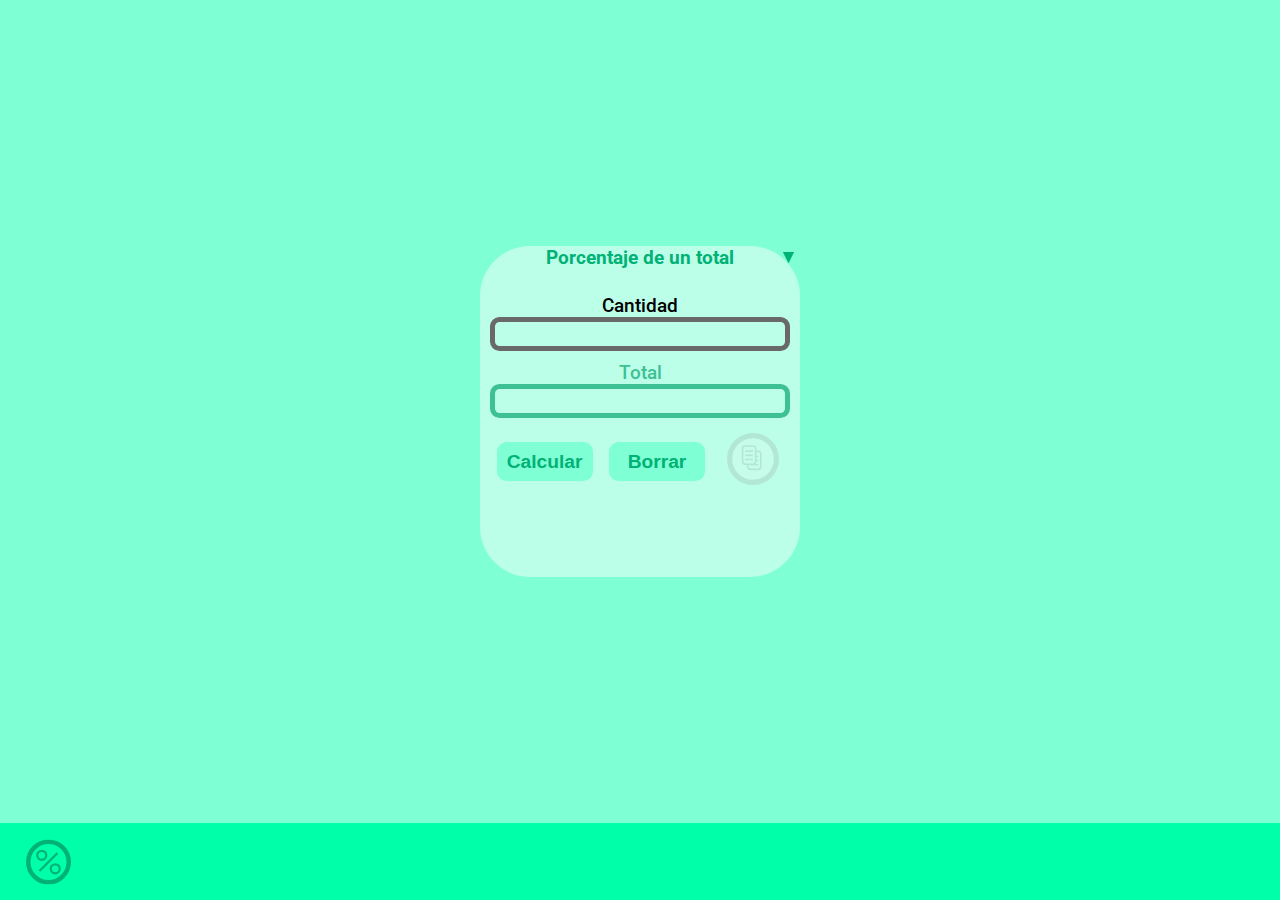
<file: index.html>
<!DOCTYPE html>
<html lang="es">
<head>
  <meta charset="UTF-8">
  <meta name="viewport" content="width=device-width, initial-scale=1.0">
  <title>Porcentajes</title>
  <link rel="stylesheet" href="/css/styles.css">
</head>
<body>
  <main>
    <div class="form">
      <h1 id="h1"><span id="h1-selected"></span></h1>
      <div class="row">
        <input type="number" id="input-1" autofocus />
        <label for="input-1" id="label-1"></label>
      </div>
      <div class="row">
        <input type="number" id="input-2" />
        <label for="input-2" id="label-2"></label>
      </div>
      <div id="button-div" class="button-div">
        <button id="process" class="button-result under"></button>
        <button id="remove" class="button-result under"></button>
        <div id="copy-span" class="copy-span no-press"></div>
      </div>
    </div>
  </main>
  <script type="module" src="/js/scripts.js"></script>
</body>
</html>
</file>
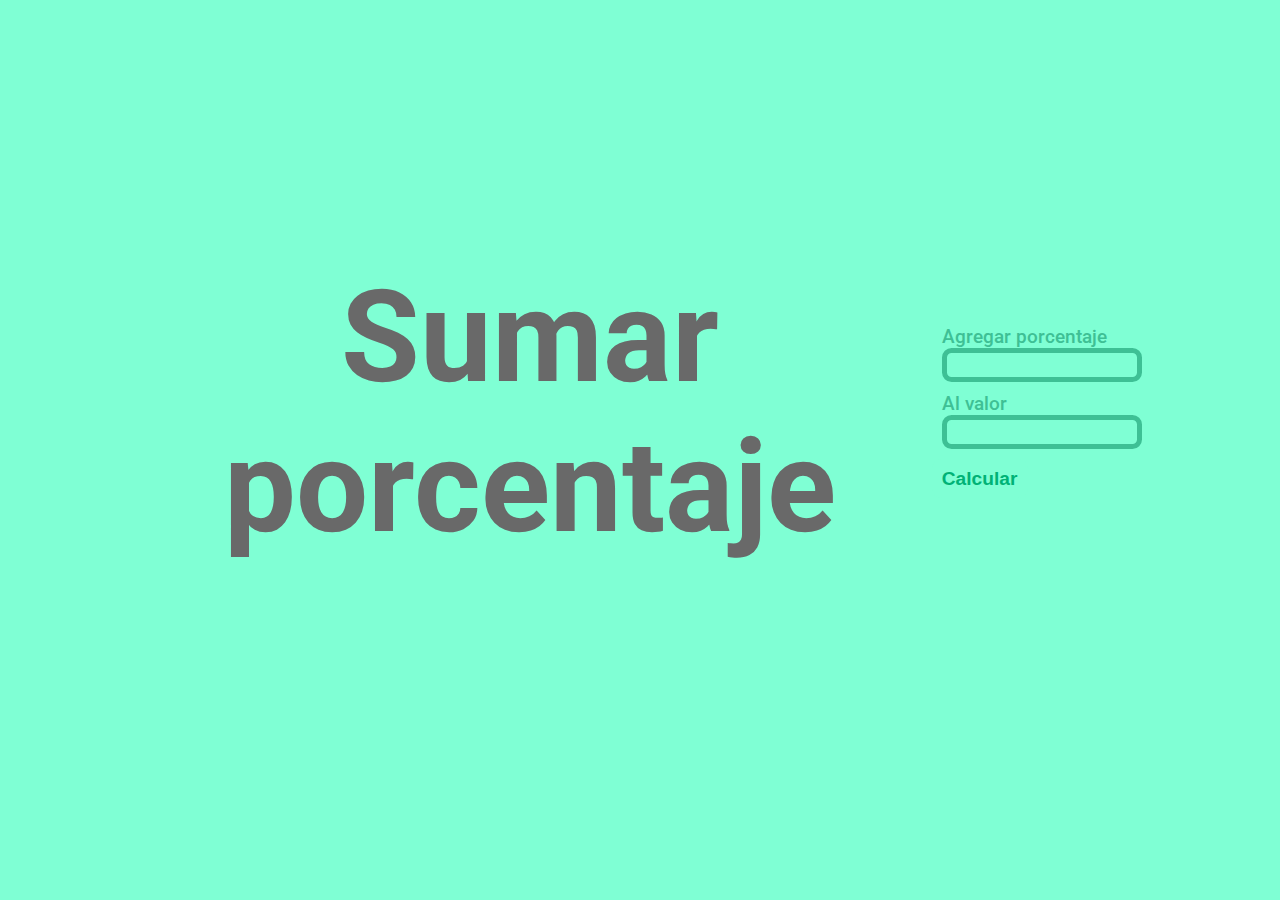
<file: add-percent.html>
<!DOCTYPE html>
<html lang="es">
<head>
  <meta charset="UTF-8">
  <meta name="viewport" content="width=device-width, initial-scale=1.0">
  <title>Porcentajes</title>
  <link rel="stylesheet" href="/css/styles.css">
</head>
<body>
  <main>
    <h2>Sumar porcentaje</h2>
    <form>
      <div class="row"><input type="number" id="n-percent"><label for="n-percent">Agregar porcentaje</label></div>
      <div class="row"><input type="number" id="n-total"><label for="n-total">Al valor</label></div>
      <div><button id="add-percent"></button></div>
    </form>
  </main>
  <script type="module" src="/js/scripts.js"></script>
</body>
</html>
</file>
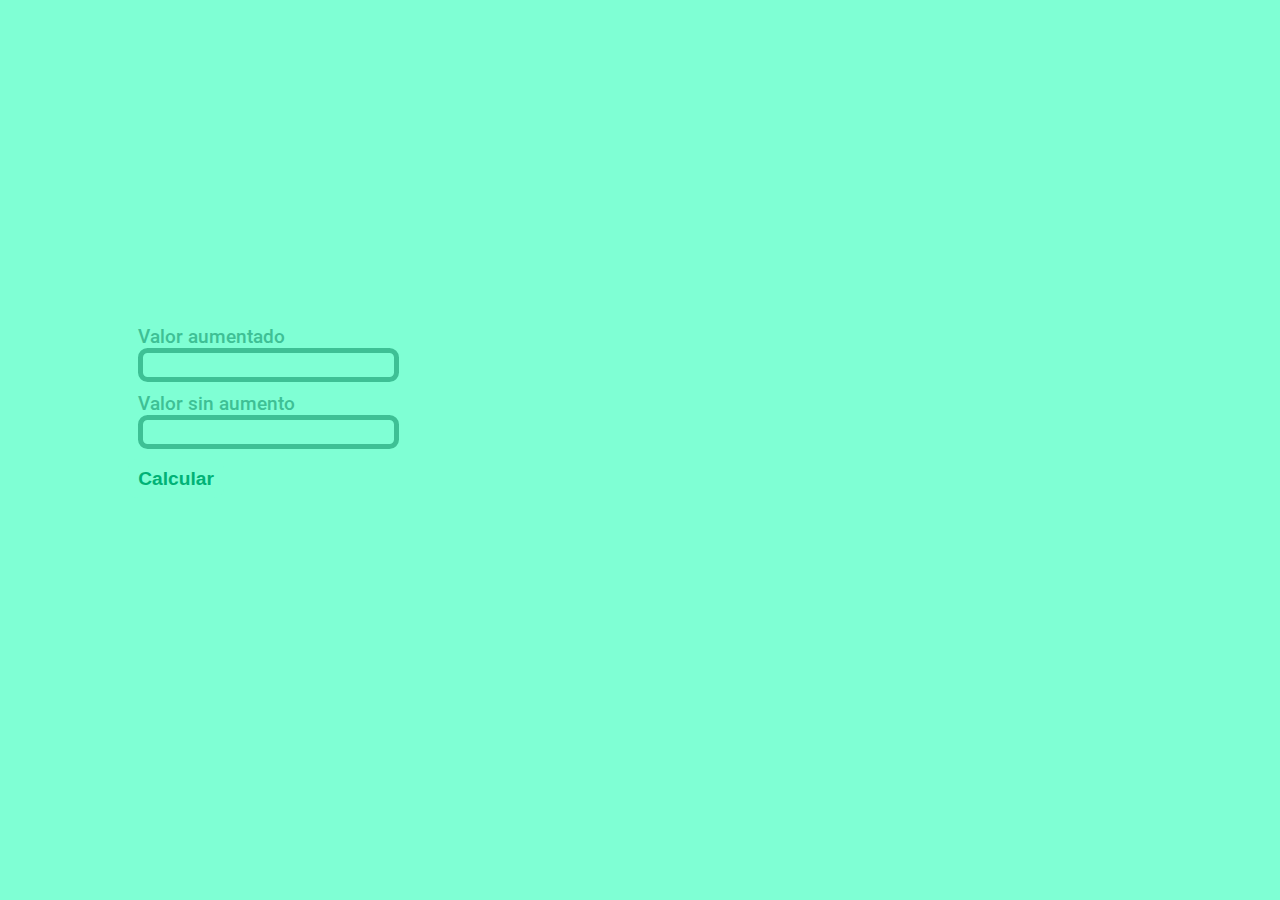
<file: increased-percent.html>
<!DOCTYPE html>
<html lang="es">
<head>
  <meta charset="UTF-8">
  <meta name="viewport" content="width=device-width, initial-scale=1.0">
  <title>Porcentajes</title>
  <link rel="stylesheet" href="/css/styles.css">
</head>
<body>
  <div class="menu-hider"></div>
  <main>
    <form>
      <div class="row"><input type="number" id="n-quantity"><label for="n-quantity">Valor aumentado</label></div>
      <div class="row"><input type="number" id="n-total"><label for="n-total">Valor sin aumento</label></div>
      <div><button id="increased-percent"></button></div>
    </form>
  </main>
  <script type="module" src="/js/scripts.js"></script>
</body>
</html>
</file>
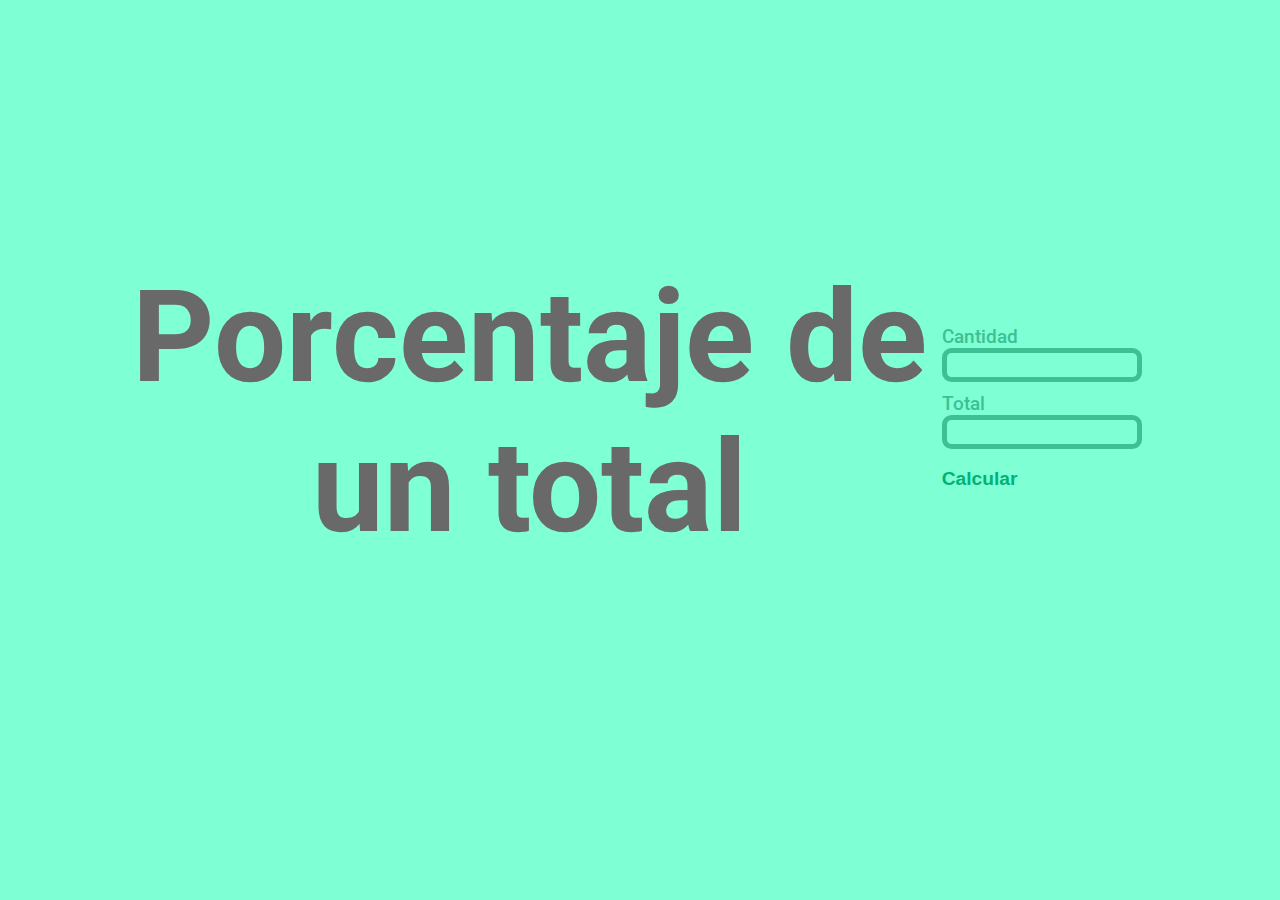
<file: percent.html>
<!DOCTYPE html>
<html lang="es">
<head>
  <meta charset="UTF-8">
  <meta name="viewport" content="width=device-width, initial-scale=1.0">
  <title>Porcentajes</title>
  <link rel="stylesheet" href="/css/styles.css">
</head>
<body>
  <main>
    <h2>Porcentaje de un total</h2>
    <form>
      <div class="row"><input type="number" id="n-quantity"><label for="n-quantity">Cantidad</label></div>
      <div class="row"><input type="number" id="n-total"><label for="n-total">Total</label></div>
      <div><button id="percent"></button></div>
    </form>
  </main>
  <script type="module" src="/js/scripts.js"></script>
</body>
</html>
</file>
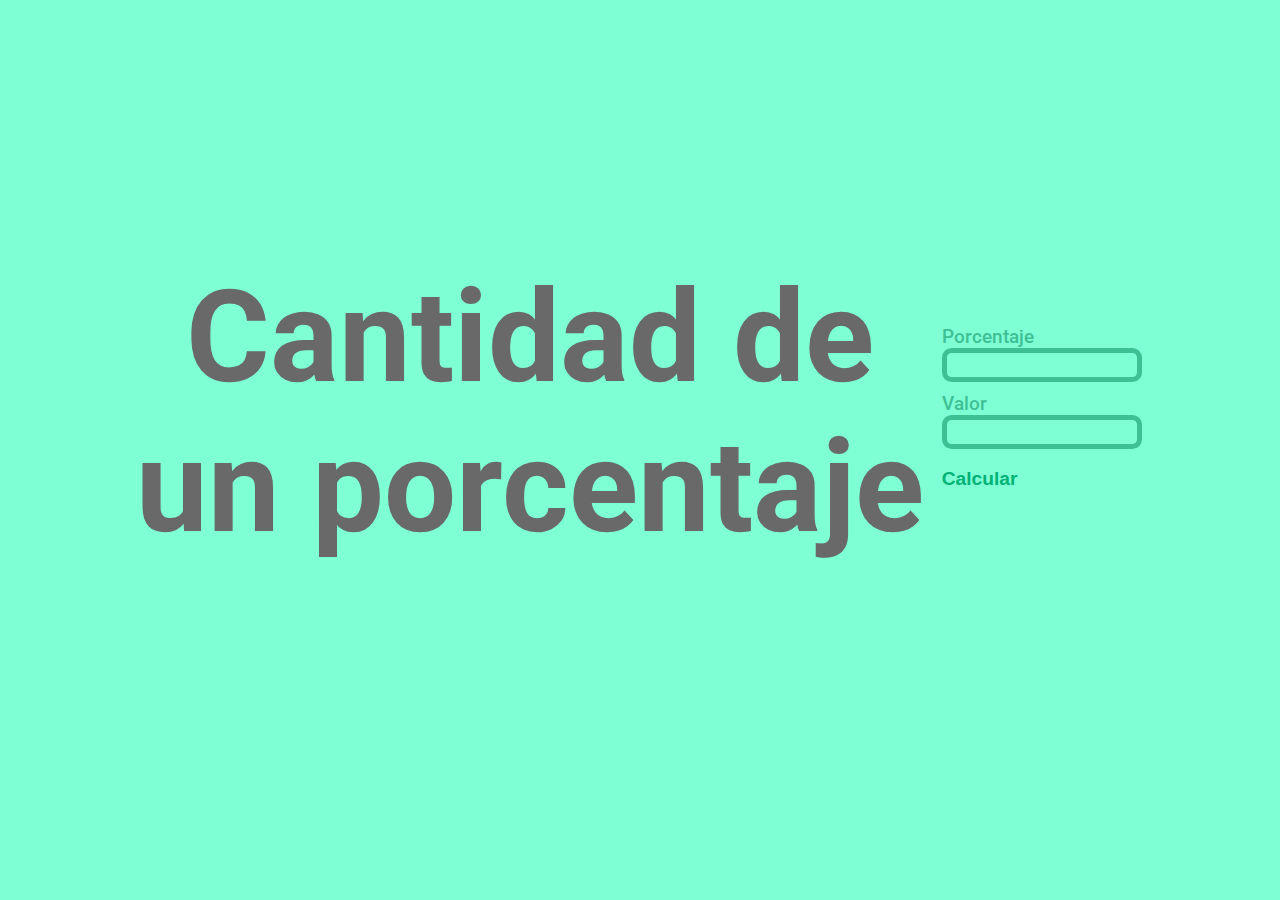
<file: quantity.html>
<!DOCTYPE html>
<html lang="es">
<head>
  <meta charset="UTF-8">
  <meta name="viewport" content="width=device-width, initial-scale=1.0">
  <title>Porcentajes</title>
  <link rel="stylesheet" href="/css/styles.css">
</head>
<body>
  <main>
    <h2>Cantidad de un porcentaje</h2>
    <form>
      <div class="row"><input type="number" id="n-percent"><label for="n-percent">Porcentaje</label></div>
      <div class="row"><input type="number" id="n-total"><label for="n-total">Valor</label></div>
      <div><button id="quantity"></button></div>
    </form>
  </main>
  <script type="module" src="/js/scripts.js"></script>
</body>
</html>
</file>
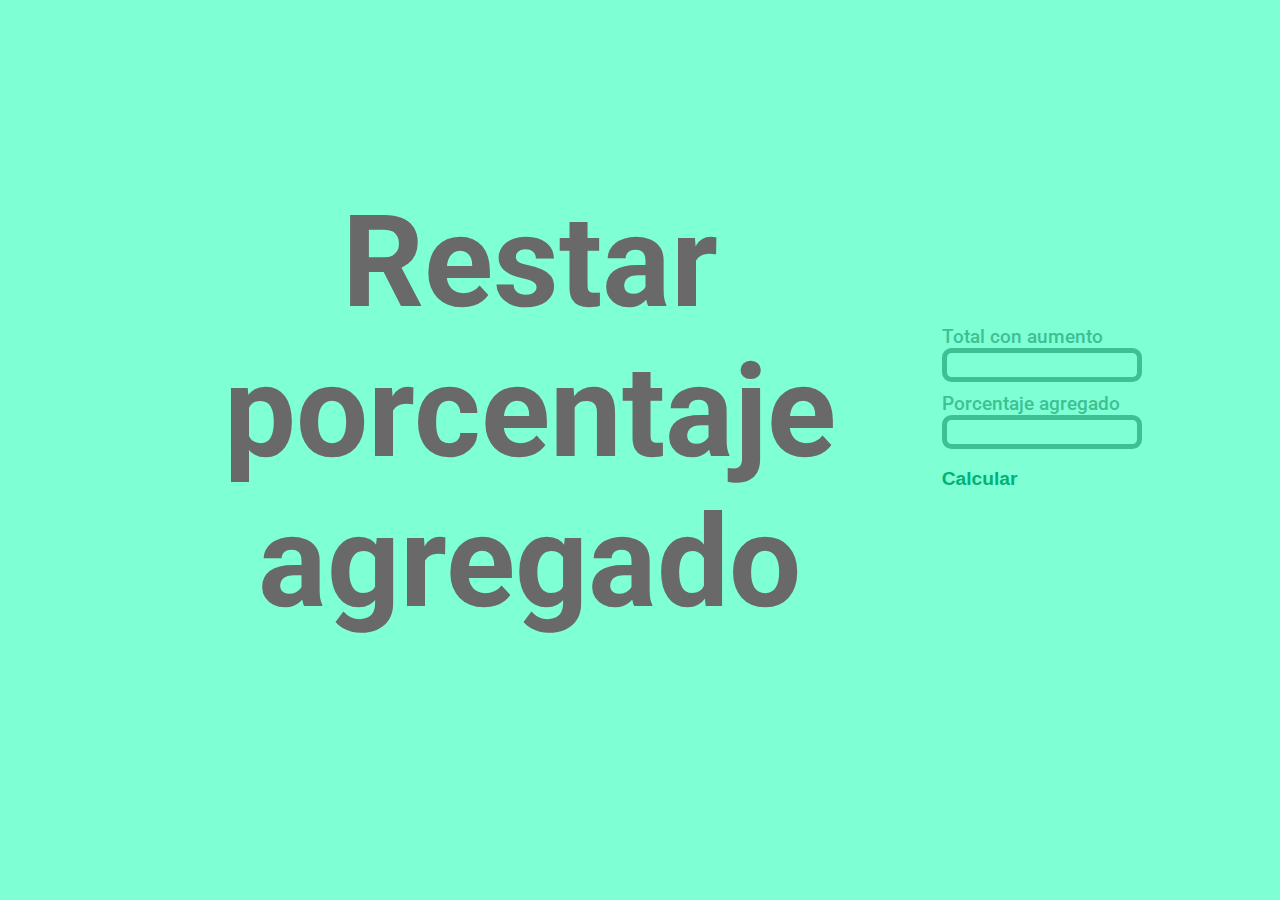
<file: subtract-added-percent.html>
<!DOCTYPE html>
<html lang="es">
<head>
  <meta charset="UTF-8">
  <meta name="viewport" content="width=device-width, initial-scale=1.0">
  <title>Porcentajes</title>
  <link rel="stylesheet" href="/css/styles.css">
</head>
<body>
  <main>
    <h2>Restar porcentaje agregado</h2>
    <form>
      <div class="row"><input type="number" id="n-total"><label for="n-total">Total con aumento</label></div>
      <div class="row"><input type="number" id="n-percent"><label for="n-percent">Porcentaje agregado</label></div>
      <div><button id="subtract-added-percent"></button></div>
    </form>
  </main>
  <script type="module" src="/js/scripts.js"></script>
</body>
</html>
</file>
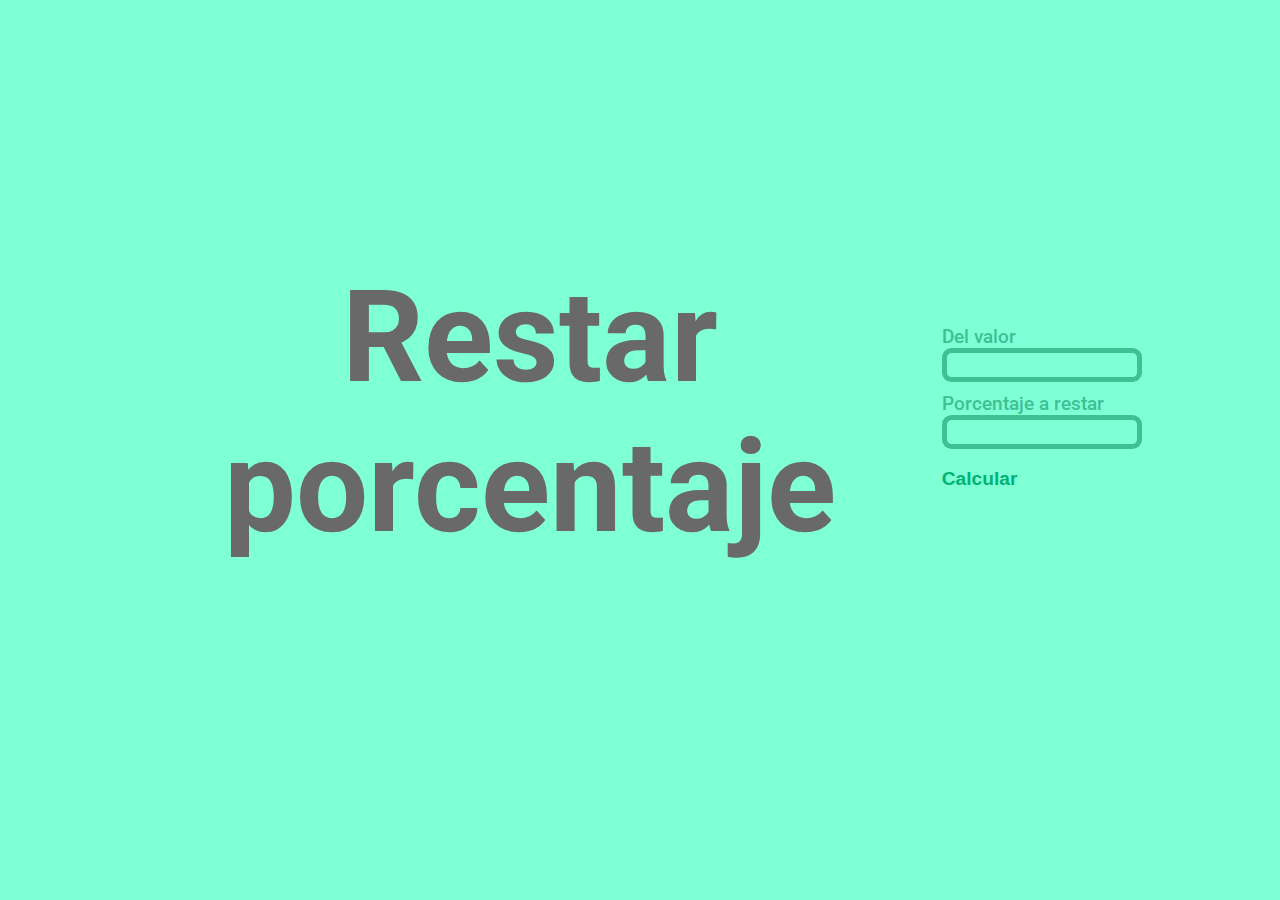
<file: subtract-percent.html>
<!DOCTYPE html>
<html lang="es">
<head>
  <meta charset="UTF-8">
  <meta name="viewport" content="width=device-width, initial-scale=1.0">
  <title>Porcentajes</title>
  <link rel="stylesheet" href="/css/styles.css">
</head>
<body>
  <main>
    <h2>Restar porcentaje</h2>
    <form>
      <div class="row"><input type="number" id="n-total"><label for="n-total">Del valor</label></div>
      <div class="row"><input type="number" id="n-percent"><label for="n-percent">Porcentaje a restar</label></div>
      <div><button id="subtract-percent"></button></div>
    </form>
  </main>
  <script type="module" src="/js/scripts.js"></script>
</body>
</html>
</file>
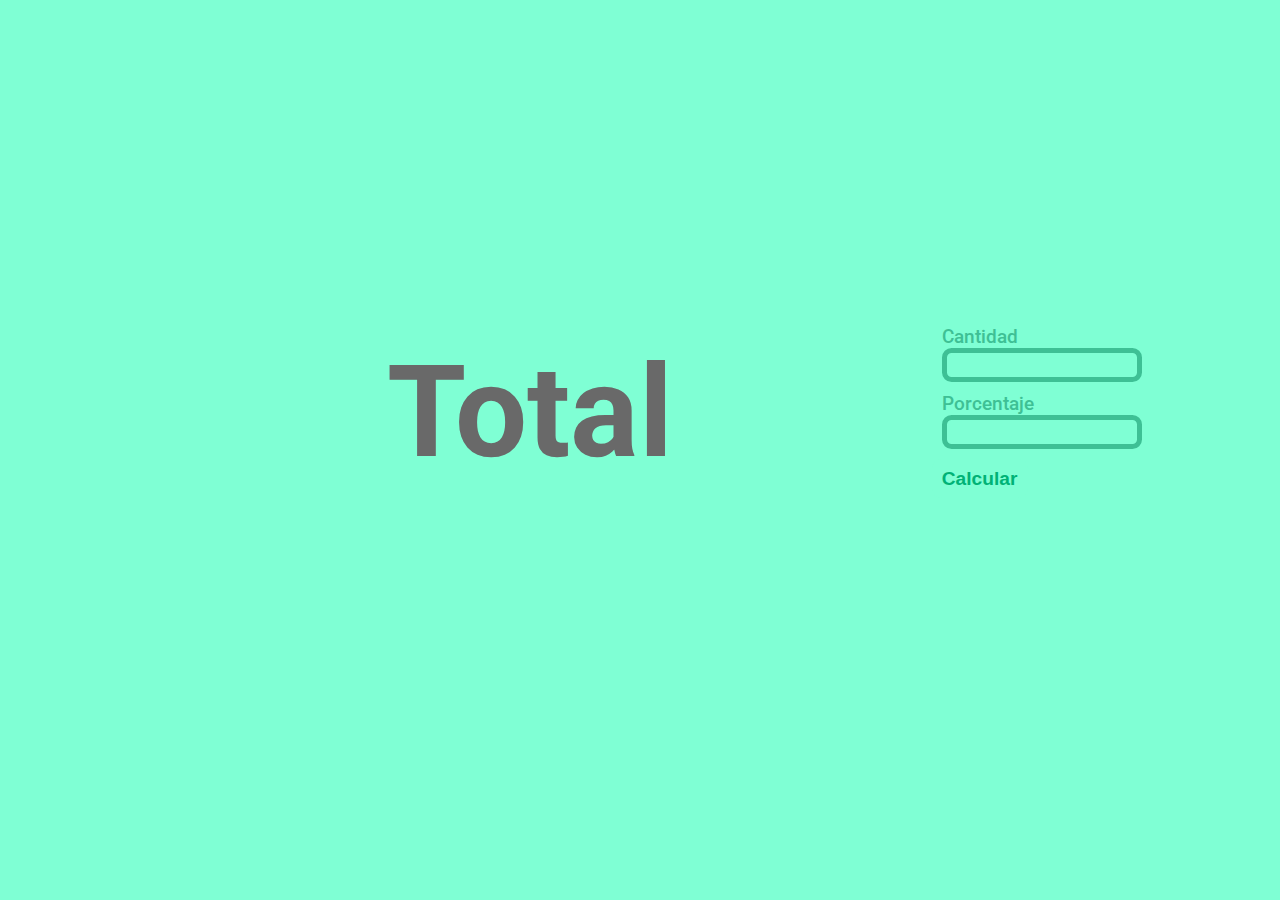
<file: total.html>
<!DOCTYPE html>
<html lang="es">
<head>
  <meta charset="UTF-8">
  <meta name="viewport" content="width=device-width, initial-scale=1.0">
  <title>Porcentajes</title>
  <link rel="stylesheet" href="/css/styles.css">
</head>
<body>
  <main>
    <h2>Total</h2>
    <form>
      <div class="row"><input type="number" id="n-quantity"><label for="n-quantity">Cantidad</label></div>
      <div class="row"><input type="number" id="n-percent"><label for="n-percent">Porcentaje</label></div>
      <div><button id="total"></button></div>
    </form>
  </main>
  <script type="module" src="/js/scripts.js"></script>
</body>
</html>
</file>
<file: css/styles.css>
@import url("https://fonts.googleapis.com/css2?family=Roboto:ital,wght@0,100;0,300;0,400;0,500;0,700;0,900;1,100;1,300;1,400;1,500;1,700;1,900&display=swap");
label {
  user-select: none;
}
nav label {
  display: block;
  cursor: pointer;
}

a {
  color: inherit;
  text-decoration: none;
}

:root {
  --form-font-size: 1px;
}

:root {
  --bg: aquamarine ;
  --bg-button: aquamarine ;
  --bg-button-hover: #66ccaa ;
  --bg-checked: black ;
  --bg-input: transparent ;
  --bg-form: #bcffe9 ;
  --bg-nav: #00ffa9 ;
  --bg-nav-a-hover: #99ffdd ;
  --bg-select: black ;
  --border-input: #3ec095 ;
  --logo-stroke: #00b276 ;
  --logo-stroke-hover: #007f54 ;
  --text: dimgray ;
  --text-a: #257359 ;
  --text-a-hover: #257359 ;
  --text-button: #00b276 ;
  --text-button-hover: #00b276 ;
  --text-checked: #00e598 ;
  --text-header: #00b276 ;
  --text-input-hover: black ;
  --text-nav-a-hover: #007f54 ;
}
@media screen and (prefers-color-scheme: dark) {
  :root {
    --bg: black ;
    --bg-button: aquamarine ;
    --bg-button-hover: #66ccaa ;
    --bg-checked: aquamarine ;
    --bg-input: rgba(127, 255, 212, 0.4) ;
    --bg-form: black ;
    --bg-nav: #003322 ;
    --bg-nav-a-hover: aquamarine ;
    --bg-select: aquamarine ;
    --border-input: #3ec095 ;
    --logo-stroke: #00b276 ;
    --logo-stroke-hover: #007f54 ;
    --text: lightgray ;
    --text-a: white ;
    --text-a-hover: black ;
    --text-button: #00b276 ;
    --text-button-hover: #00b276 ;
    --text-checked: #00b276 ;
    --text-header: #00b276 ;
    --text-input-hover: white ;
    --text-nav-a-hover: #007f54 ;
    --text-select: black ;
  }
}

::selection {
  background-color: var(--bg-select);
  color: var(--text-select);
}

.err {
  border-color: red;
  color: red;
}

:root {
  min-height: 100%;
  background-color: var(--bg);
  font-family: Roboto, sans-serif;
  font-size: 1em;
}

* {
  box-sizing: border-box;
}

body {
  display: flex;
  flex-direction: column;
  max-width: 1024px;
  min-height: 100vh;
  margin: 0 auto;
  font-size: 1.6em;
  background-color: inherit;
}

input {
  background-color: transparent;
  outline: none;
}
input[type=radio] {
  display: none;
}
input[type=number] {
  -moz-appearance: textfield;
}
input[type=number]::-webkit-outer-spin-button, input[type=number]::-webkit-inner-spin-button {
  -webkit-appearance: none;
  margin: 0;
}

h1 {
  position: relative;
  margin: 0 auto 1.5rem;
  line-height: 1.2;
  text-align: center;
  color: var(--text-header);
  font-size: 6vw;
  user-select: none;
  cursor: pointer;
}
h1::after {
  content: "";
  display: block;
  position: absolute;
  right: 0;
  bottom: 0;
  height: 100%;
  aspect-ratio: 1;
  background-color: var(--logo-stroke);
  clip-path: polygon(0% 0%, 100% 0%, 50% 100%);
  pointer-events: none;
  transform: scale(0.5);
}
@media screen and (min-width: 380px) {
  h1 {
    font-size: var(--h1-font-size);
  }
}

.menu {
  position: fixed;
  bottom: 3em;
  z-index: 2;
  width: 250px;
  line-height: 1.5em;
  border-radius: 0 50px 0 0;
  overflow: hidden;
  background-color: var(--bg-nav);
  transform: translateY(100%);
  transition: transform 0.1s linear;
}
.menu.menu-show {
  transform: translateY(0);
}
.menu label {
  display: block;
  padding-left: 0.5em;
  line-height: 1.5;
  font-size: 1em;
  font-weight: 700;
  color: var(--text-a);
  cursor: pointer;
  transition: background-color 0.3s linear, color 0.3s linear, padding-left 0.3s linear;
}
.menu label:hover {
  background-color: var(--bg-nav-a-hover);
  color: var(--text-nav-a-hover);
  padding-left: 2em;
}
.menu input[type=radio]:checked + label {
  background-color: var(--bg-checked);
  color: var(--text-checked);
}

.select {
  position: absolute;
  left: 0;
  z-index: 5;
  display: flex;
  flex-direction: column;
  width: 100%;
  font-size: 1.6rem;
  font-weight: 700;
  background-color: var(--bg-form);
  transform: scale(1, 0);
  transform-origin: top center;
  cursor: pointer;
  transition: transform 0.3s linear;
}
.select-show {
  transform: scale(1, 1);
}
.select label {
  display: block;
  transition: background-color 0.3s linear, color 0.3s linear;
}
.select label:hover {
  background-color: var(--bg-nav-a-hover);
  color: var(--text-nav-a-hover);
}
.select input[type=radio]:checked + label {
  display: none;
}

main {
  --h1-font-size: 0.625em;
  --form-font-size: 0.625em;
  display: flex;
  align-items: center;
  flex-grow: 1;
  position: relative;
  margin-bottom: 3em;
  color: var(--text);
}
main a {
  position: relative;
  margin: 0 auto;
  color: var(--text-a);
  font-weight: 500;
  transition: color 0.2s linear;
}
main a:hover {
  --text-a: var(--text-a-hover);
}
main a:hover::after {
  left: 0;
  width: 100%;
}
main a::after {
  content: "";
  display: block;
  position: absolute;
  left: 50%;
  bottom: 0;
  width: 0;
  height: 3px;
  background-color: var(--text-a);
  transition: left 0.2s linear, width 0.2s linear, background-color 0.2s linear;
}
@media screen and (min-width: 800px) and (min-height: 600px) {
  main {
    --h1-font-size: 0.9375em;
    --form-font-size: 0.9375em;
  }
}
@media screen and (min-width: 260px) and (min-height: 380px) {
  main {
    --h1-font-size: 0.75em;
    --form-font-size: 0.75em;
  }
}

h2 {
  text-align: center;
  width: 80%;
  margin: 0 auto;
}
@media screen and (min-width: 800px) and (min-height: 600px) {
  h2 {
    width: 100%;
    font-size: 5em;
  }
}

input {
  width: 100%;
  padding: 0.25 0.5em;
  border-style: solid;
  border-width: 0.3em;
  border-color: var(--border-input);
  border-radius: 0.5em;
  background-color: var(--bg-input);
  color: var(--border-input);
  text-align: center;
  font-size: var(--form-font-size);
  transition: border-color 0.3s linear, color 0.3s linear;
}
.form input:focus {
  --border-input: var(--text-ainput-hover);
  --text-input: var(--text-input);
}
.form input:focus + label {
  color: var(--text-input-hover);
  transition: color 0.3s linear;
}

.form {
  position: relative;
  text-align: center;
  width: 100%;
  margin: 0 auto;
  padding: 0 0 1em;
  border-radius: 50px;
  background-color: var(--bg-form);
  /*
  --form-font-size: 2em;
  position: absolute;
  top: 50%;
  left: 50%;
  transform: translate(-50%, -50%);
  //*/
}
@media screen and (min-width: 640px) {
  .form {
    width: 50%;
    max-width: auto;
  }
}
@media screen and (min-width: 380px) {
  .form {
    padding: 0 0 1em;
    width: 100%;
    max-width: 320px;
  }
}

label {
  font-size: var(--form-font-size);
  font-weight: 500;
  color: var(--border-input);
}

.row {
  display: flex;
  flex-direction: column-reverse;
  padding: 0 0.625rem 0.625rem;
}
@media screen and (min-width: 640px) {
  .row {
    width: 100%;
    padding-bottom: 0.625rem;
  }
}

.result {
  border: none;
  font-family: monospace;
  font-size: var(--form-font-size);
  background-color: transparent;
  cursor: default;
  pointer-events: none;
}

.button-div {
  display: flex;
  justify-content: space-evenly;
  align-items: center;
}

.copy {
  display: inline-block;
  width: 48px;
  aspect-ratio: 1;
  padding: 5px;
  z-index: 5;
}
@media screen and (min-width: 800px) and (min-height: 600px) {
  .copy {
    width: 62px;
  }
}

button {
  position: relative;
  width: 5em;
  height: 2em;
  border-style: none;
  border-size: 0em;
  border-radius: 0.5em;
  font-size: 1.25em;
  background-color: var(--bg-button);
  color: var(--text);
  font-size: 0.5em;
  font-weight: 900;
  overflow: hidden;
  cursor: pointer;
}
button::before {
  content: "";
  display: block;
  position: absolute;
  top: 0;
  left: 0;
  width: 100%;
  height: 100%;
  background-color: var(--bg-button-hover);
  clip-path: circle(var(--button-circle, 0%) at 50% 50%);
  pointer-events: none;
  transition: clip-path 0.3s linear;
}
button:hover {
  --button-circle: 100%;
}
button:hover::after {
  color: var(--text-button-hover);
}
button::after {
  content: "Calcular";
  position: relative;
  z-index: 2;
  color: var(--text-button);
  pointer-events: none;
}
button:nth-of-type(2)::after {
  content: "Borrar";
}
@media screen and (min-width: 800px) and (min-height: 600px) {
  button {
    font-size: 0.75em;
  }
}

.no-press {
  filter: saturate(0) opacity(0.2);
  pointer-events: none;
}

.under {
  cursor: pointer;
  transition: stroke 0.3s linear, transform 0.3s linear;
}
.under-no {
  pointer-events: none;
}
.under:hover {
  stroke: var(--logo-stroke-hover);
}
.under:active {
  transform: scale(0.95);
}

footer {
  display: flex;
  position: fixed;
  bottom: 0;
  left: 0;
  z-index: 100;
  width: 100%;
  height: 3em;
  margin-top: auto;
  background-color: var(--bg-nav);
}
footer div:nth-child(2) {
  text-align: center;
}

.logo {
  position: absolute;
  top: 50%;
  left: 1em;
  width: 45px;
  aspect-ratio: 1;
  cursor: pointer;
  transform: translateY(-50%);
}

/*# sourceMappingURL=styles.css.map */
</file>
